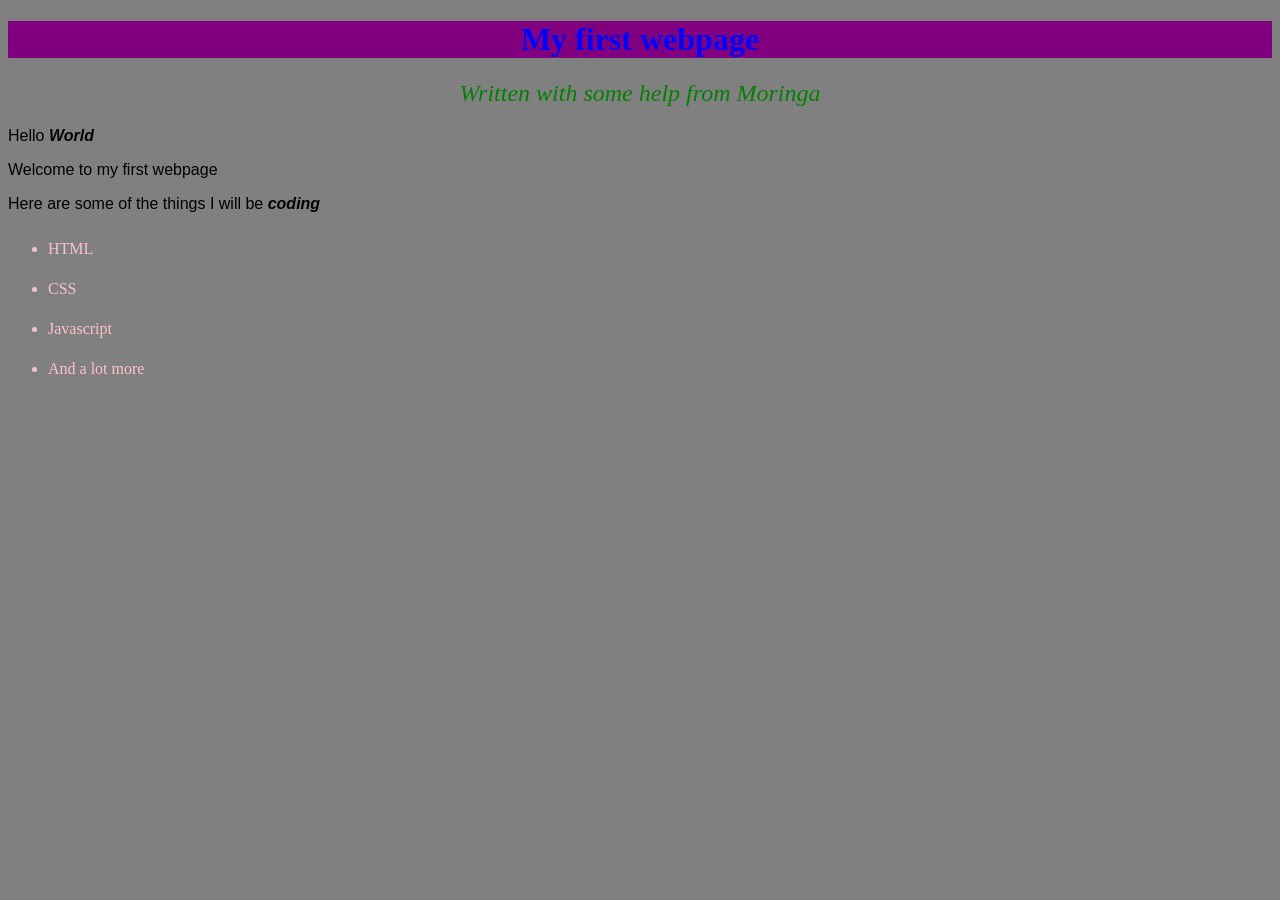
<file: index.html>
<!DOCTYPE html>
<html>
  <head>
    <title>My first webpage</title>
    <link href = "css/style.css" rel = "stylesheet" type = "text/css">

  </head>
  <body>
    <h1> My first webpage</h1>
    <h2>Written with some help from Moringa</h2>

    <p> Hello <strong>World </strong> </p>
    <p> Welcome to my first webpage </p>

    <p> Here are some of the things I will be <em>coding</em> </p>
    <ul>
      <li>HTML</li>
      <li>CSS</li>
      <li>Javascript</li>
      <li>And a lot more</li>
    </ul>

  </body>
</html>
</file>
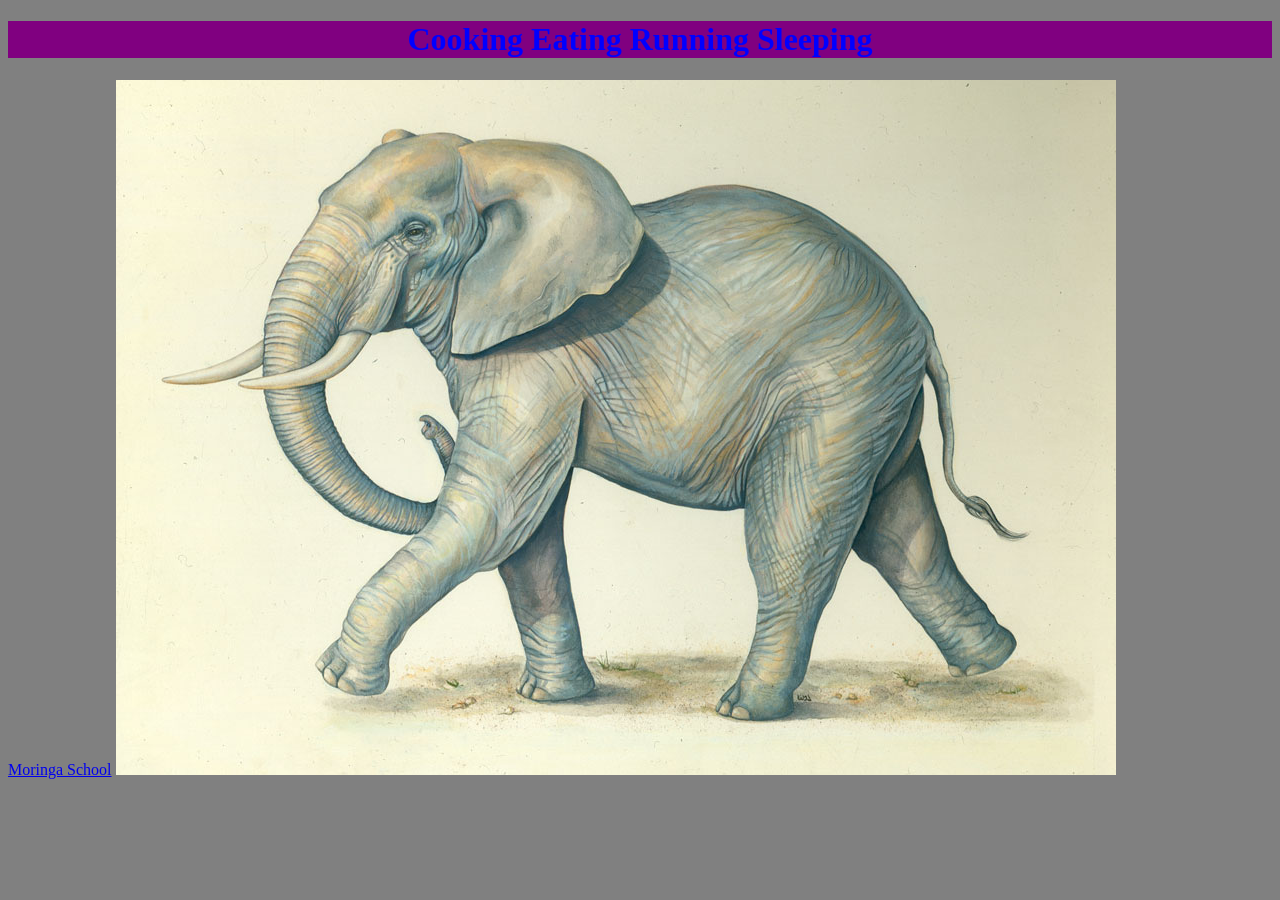
<file: my-favourite-things.html>
<!DOCTYPE html>
<html lang="en" dir="ltr">
  <head>
    <meta charset="utf-8">
    <title>Favourite things</title>
    <link href = "css/style.css" rel = "stylesheet" type="text/css">
  </head>
  <body>
    <h1> Cooking Eating Running Sleeping </h1>
    <a href = "www.moringaschool.com"/> Moringa School</a>
    <img src = "images/elephant.jpg" alt = "THis is an elephant"/>

  </body>
</html>
</file>
<file: css/style.css>
h1{
  color:blue;
  text-align: center;
  background-color: purple;

}
h2{
  color:green;
  font-style: italic;
  text-align: center;
  font-size: 13;
  font-weight: 300;
}
p {
  font-family: sans-serif;
}
ul {
  line-height: 40px;
  color: pink;
}
body{
  background-color: grey;
}
strong{
  font-style: italic;
}
em{
  font-weight: bold;
}
</file>
